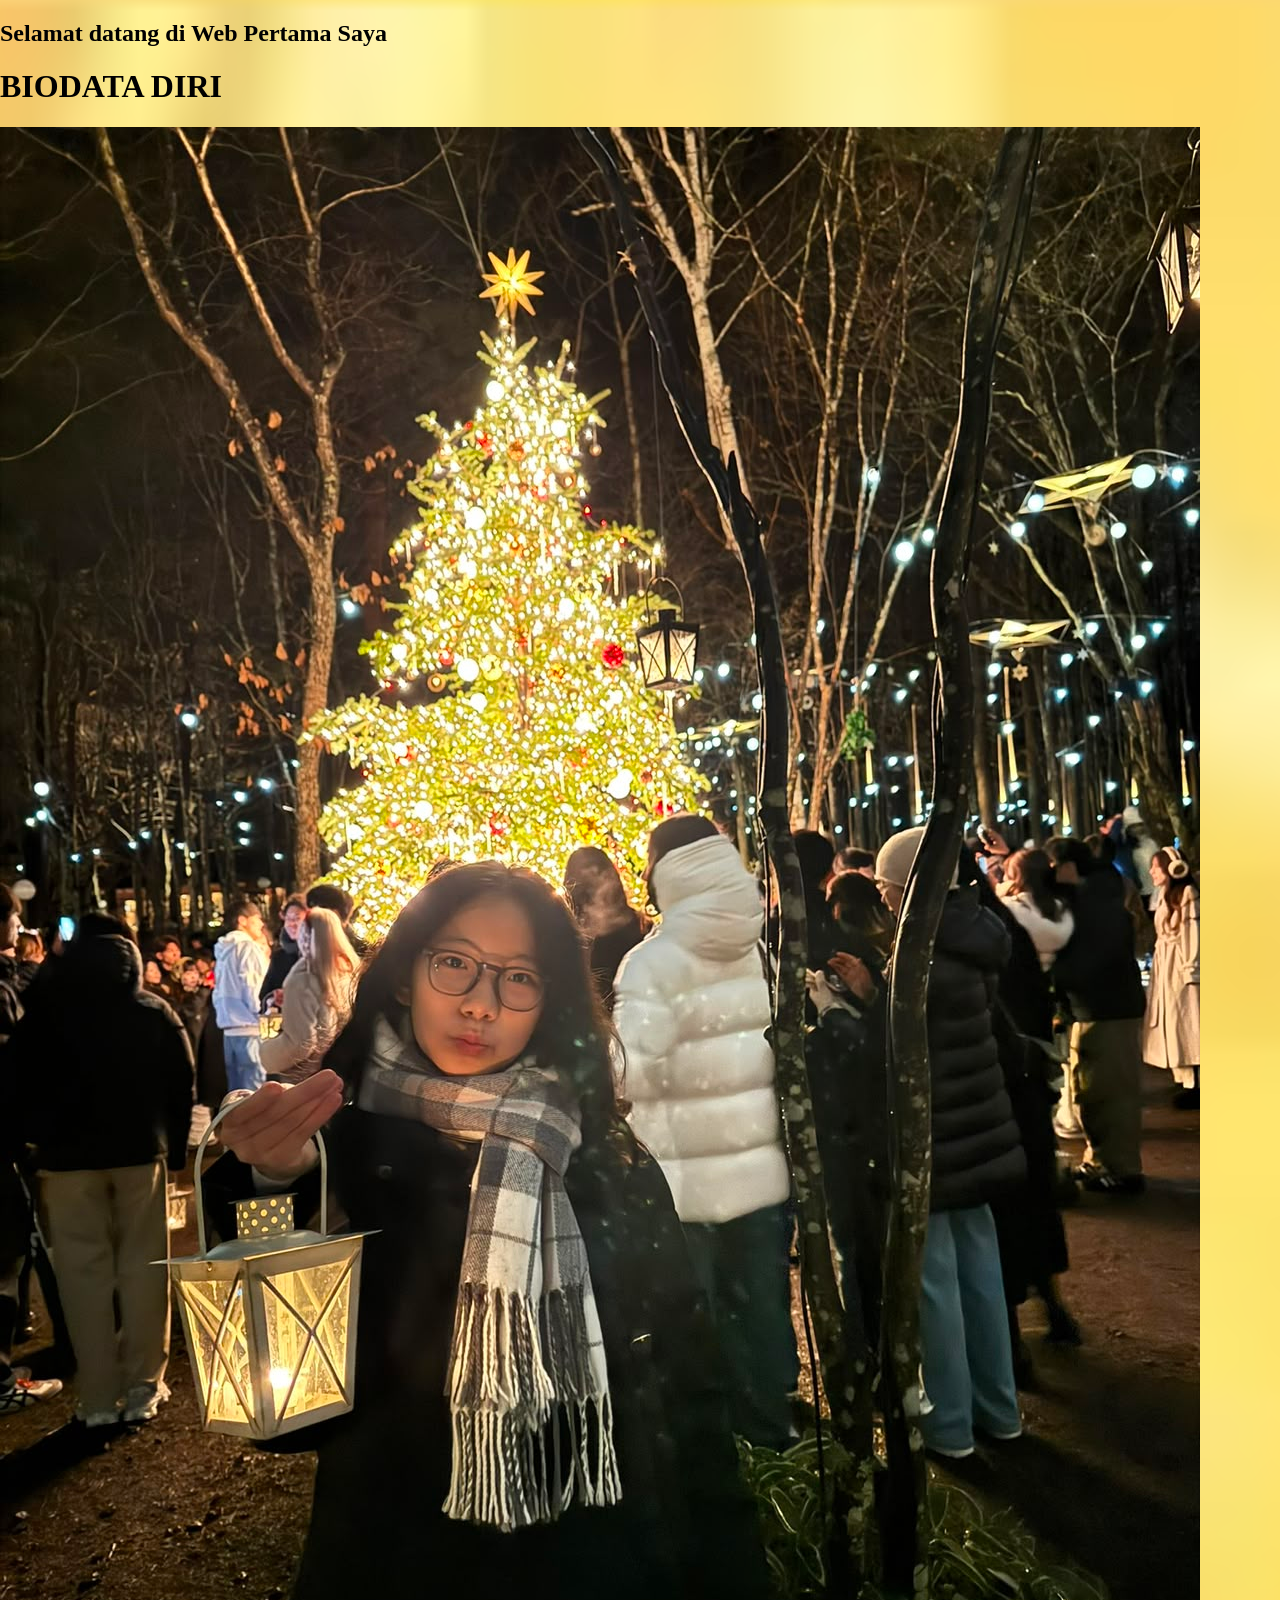
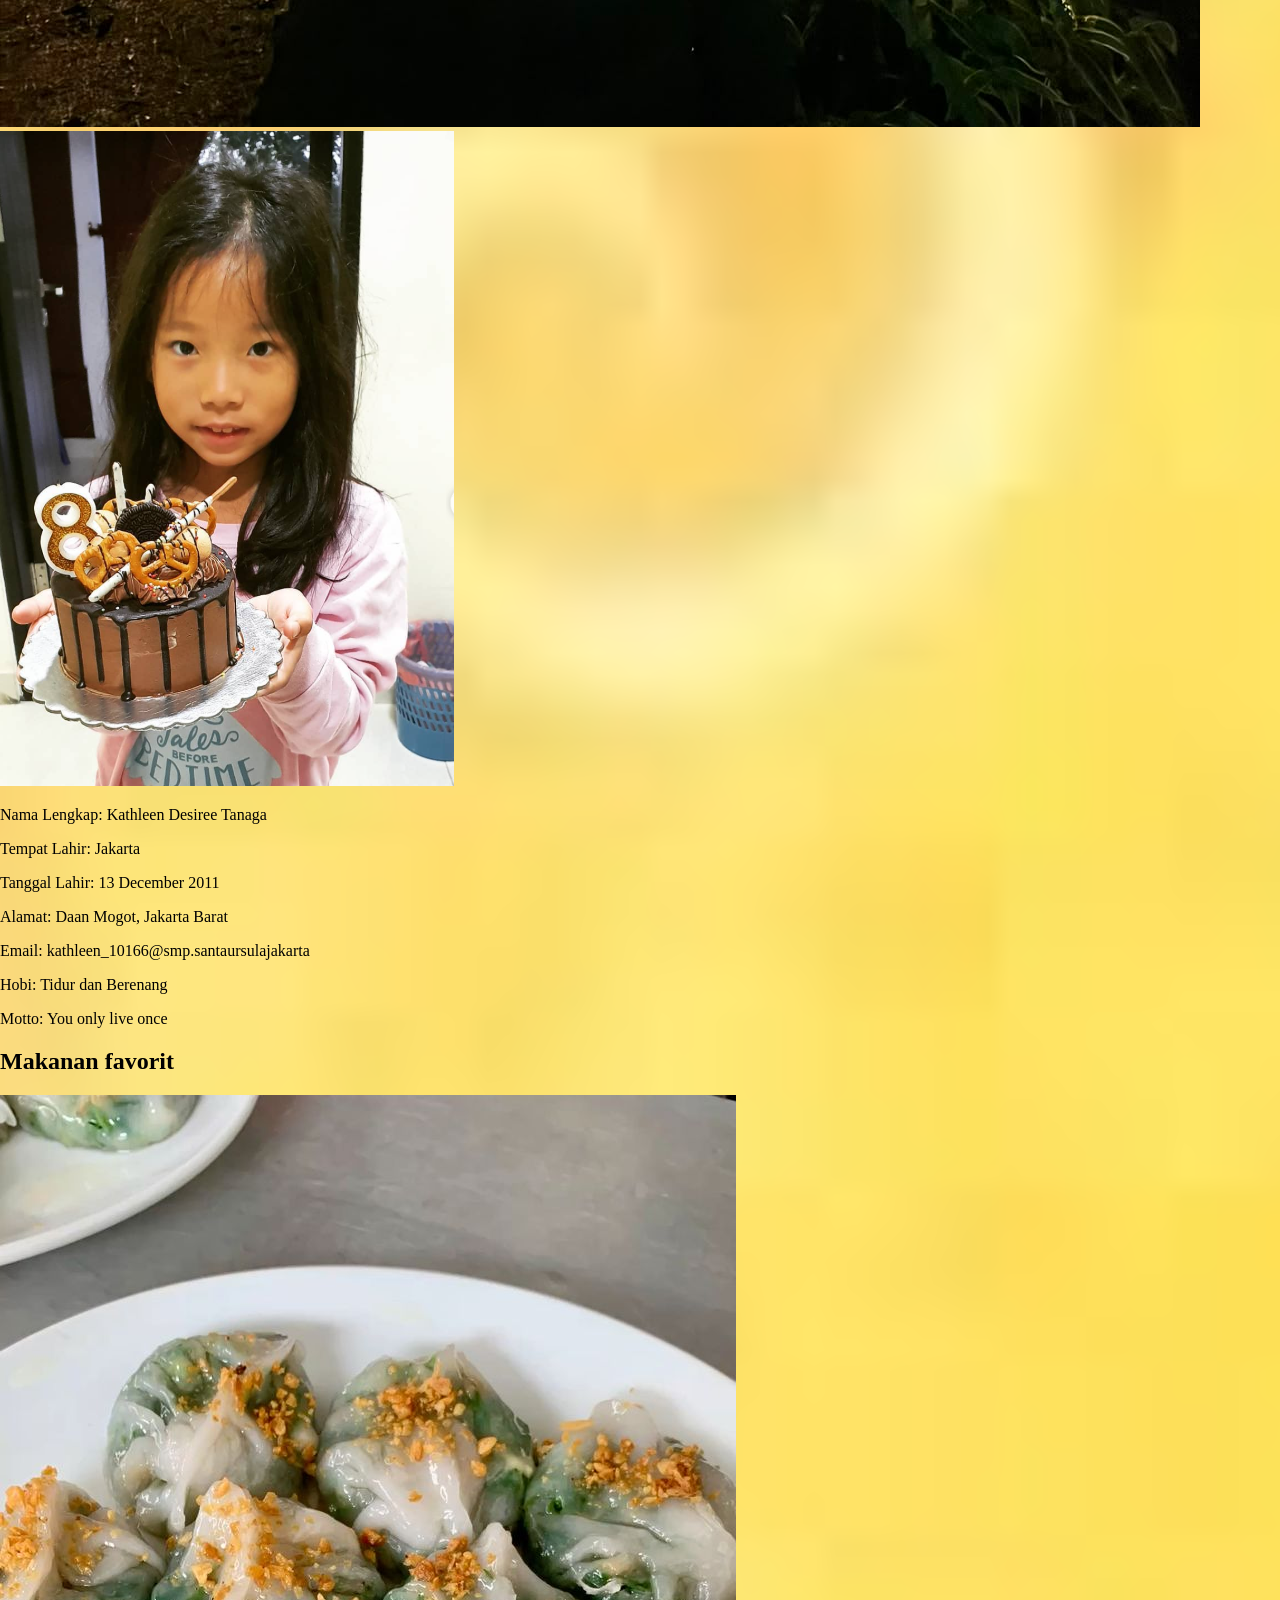
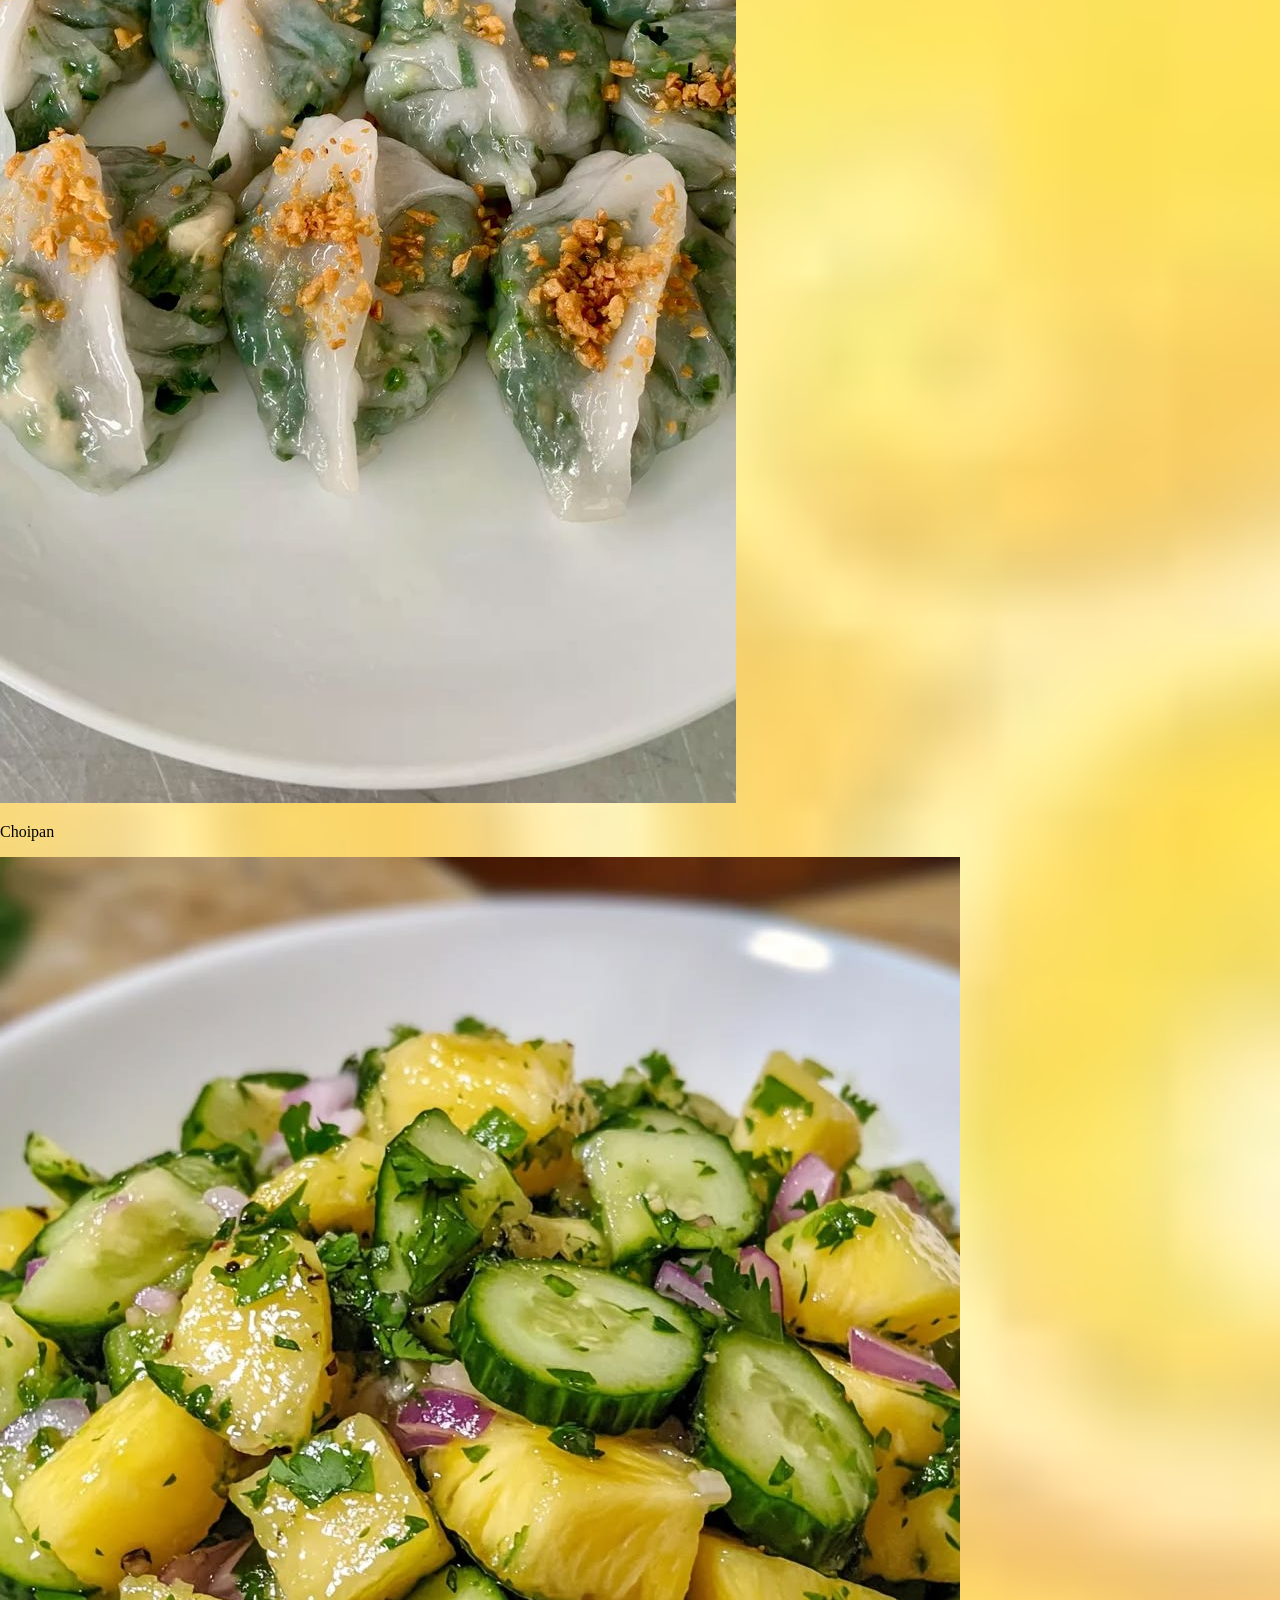
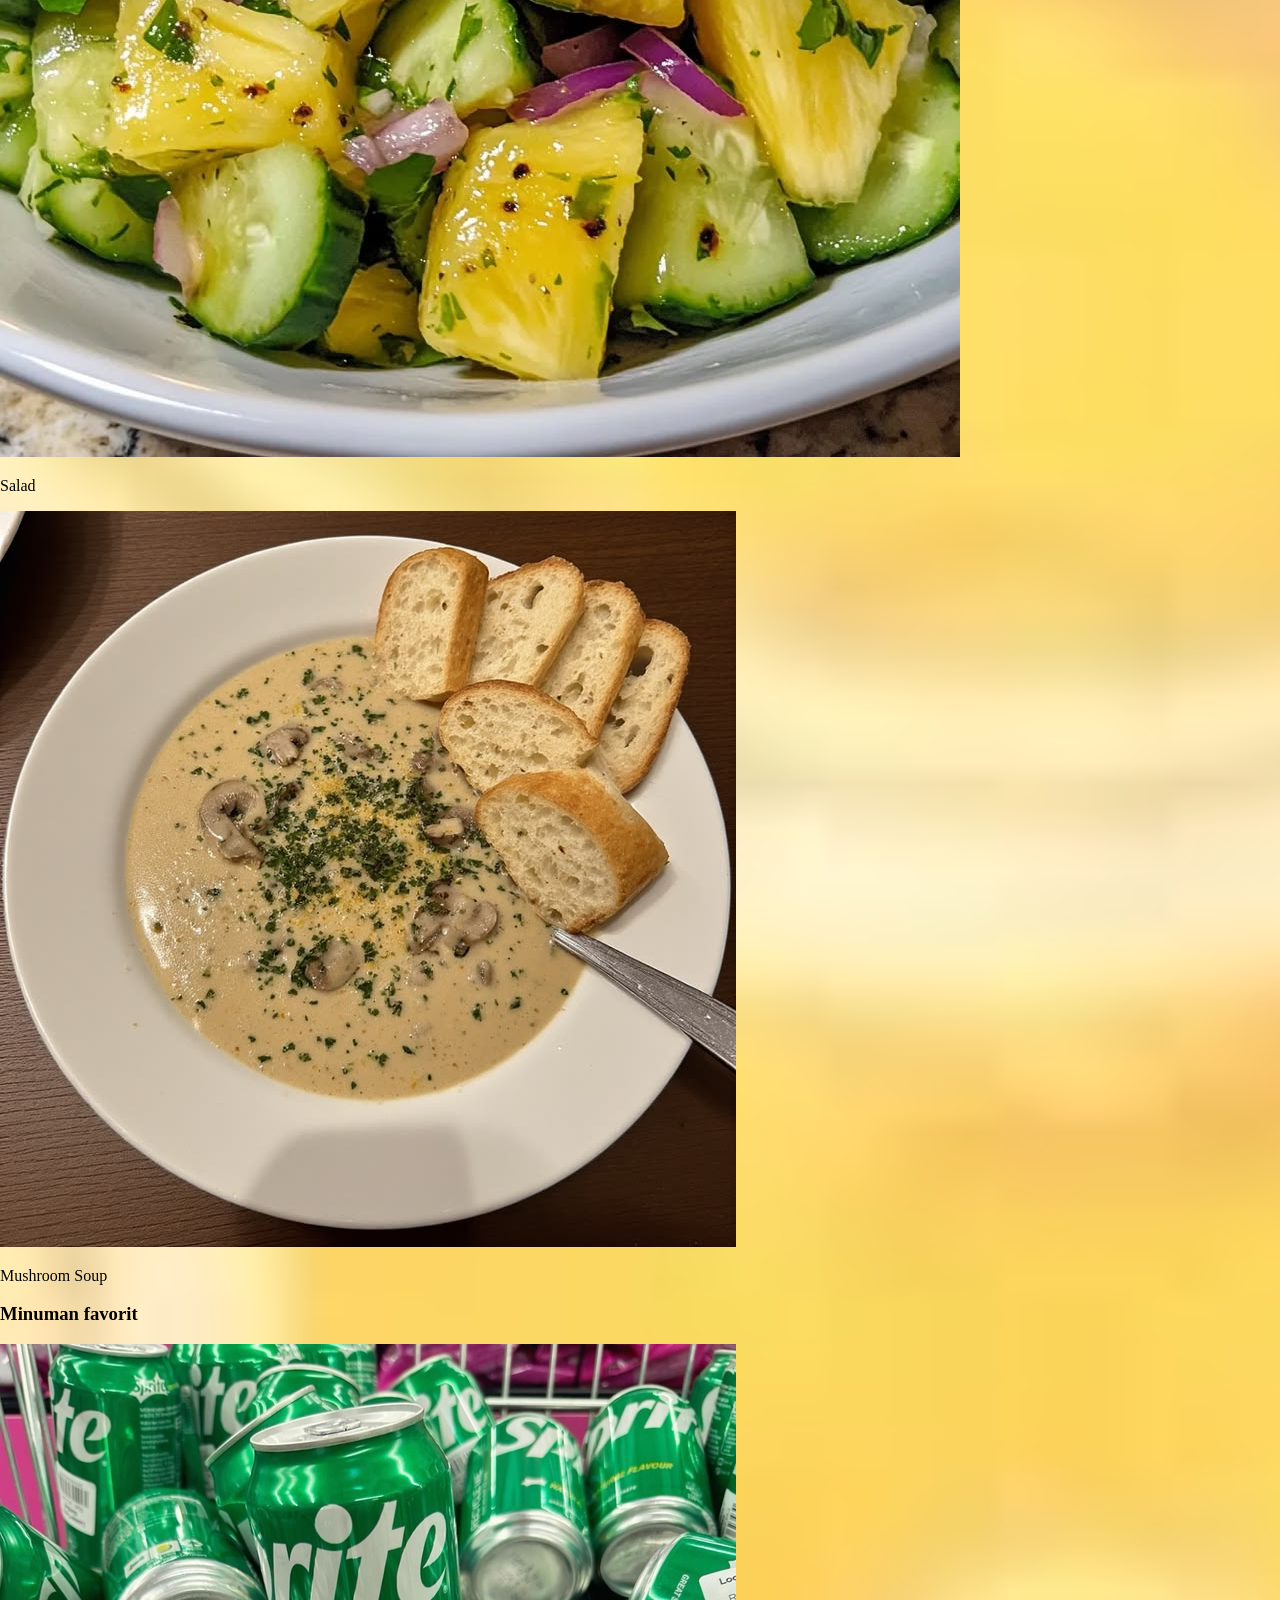
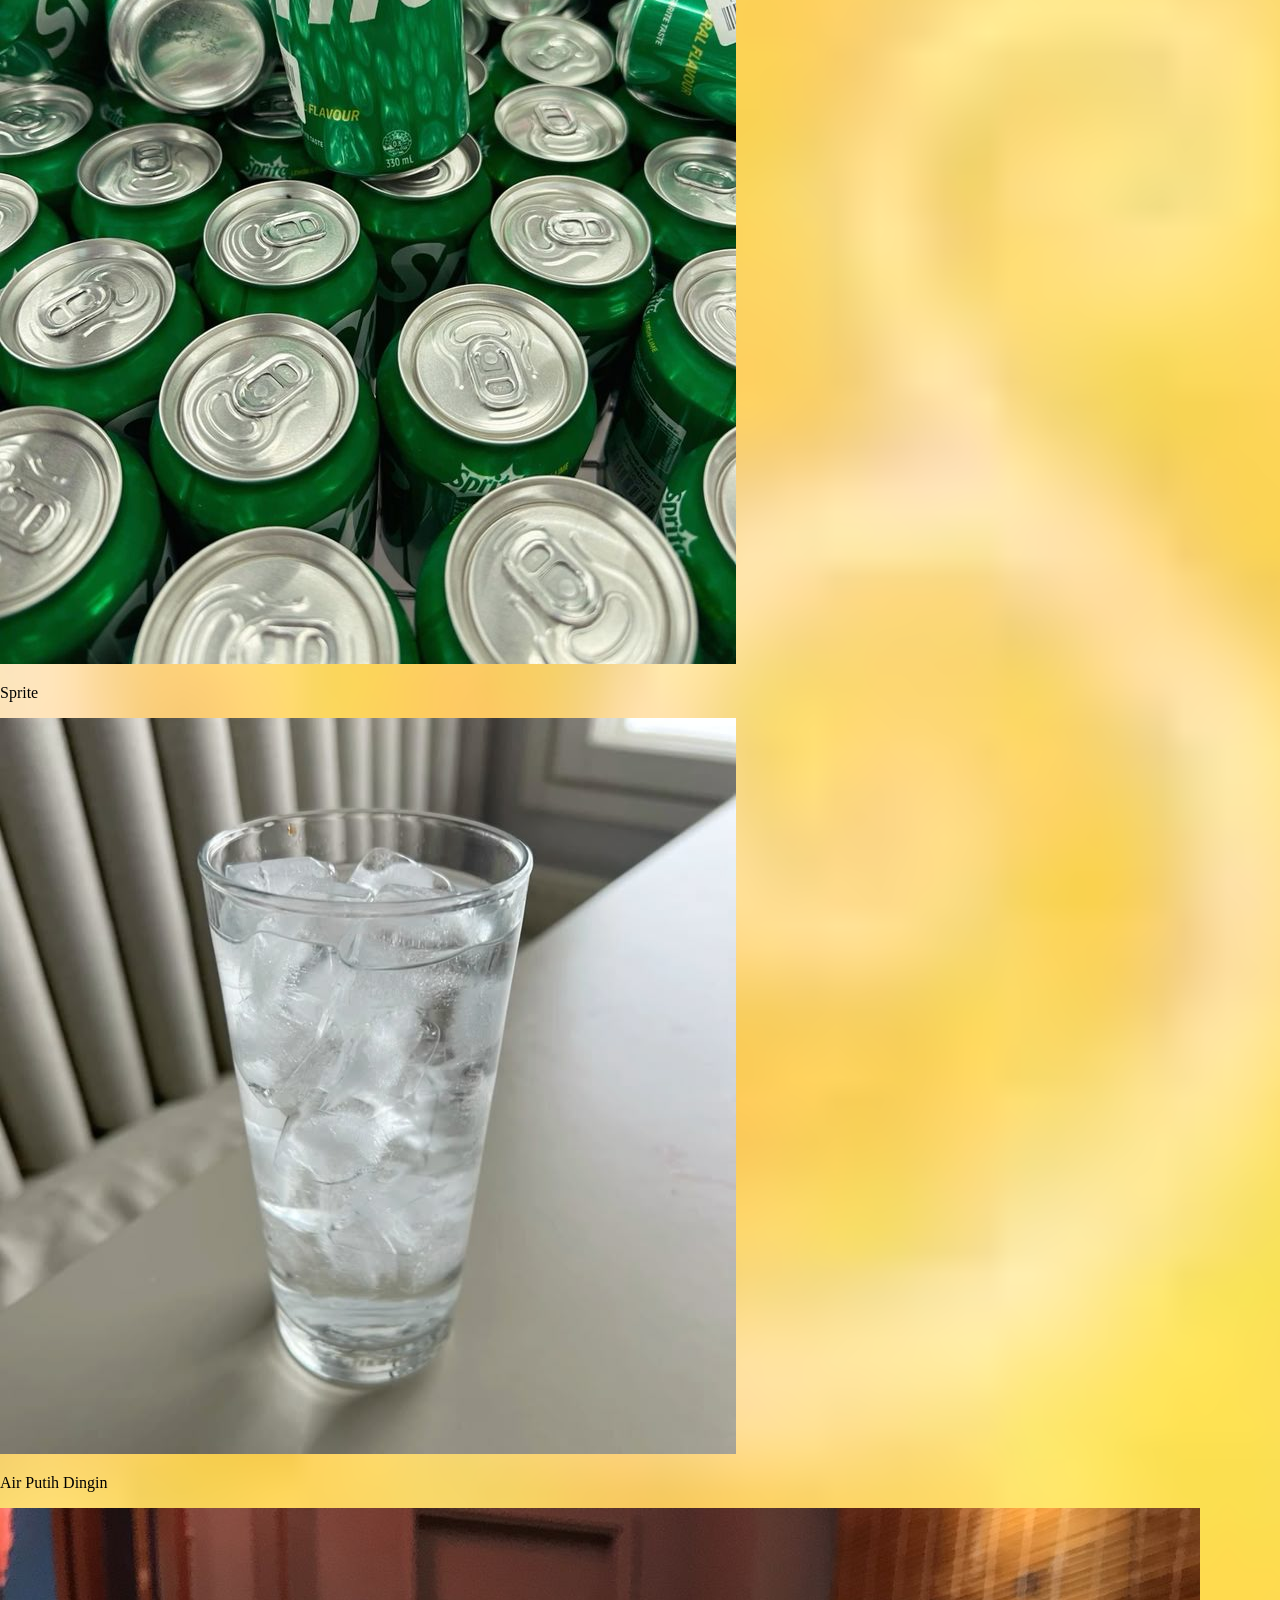
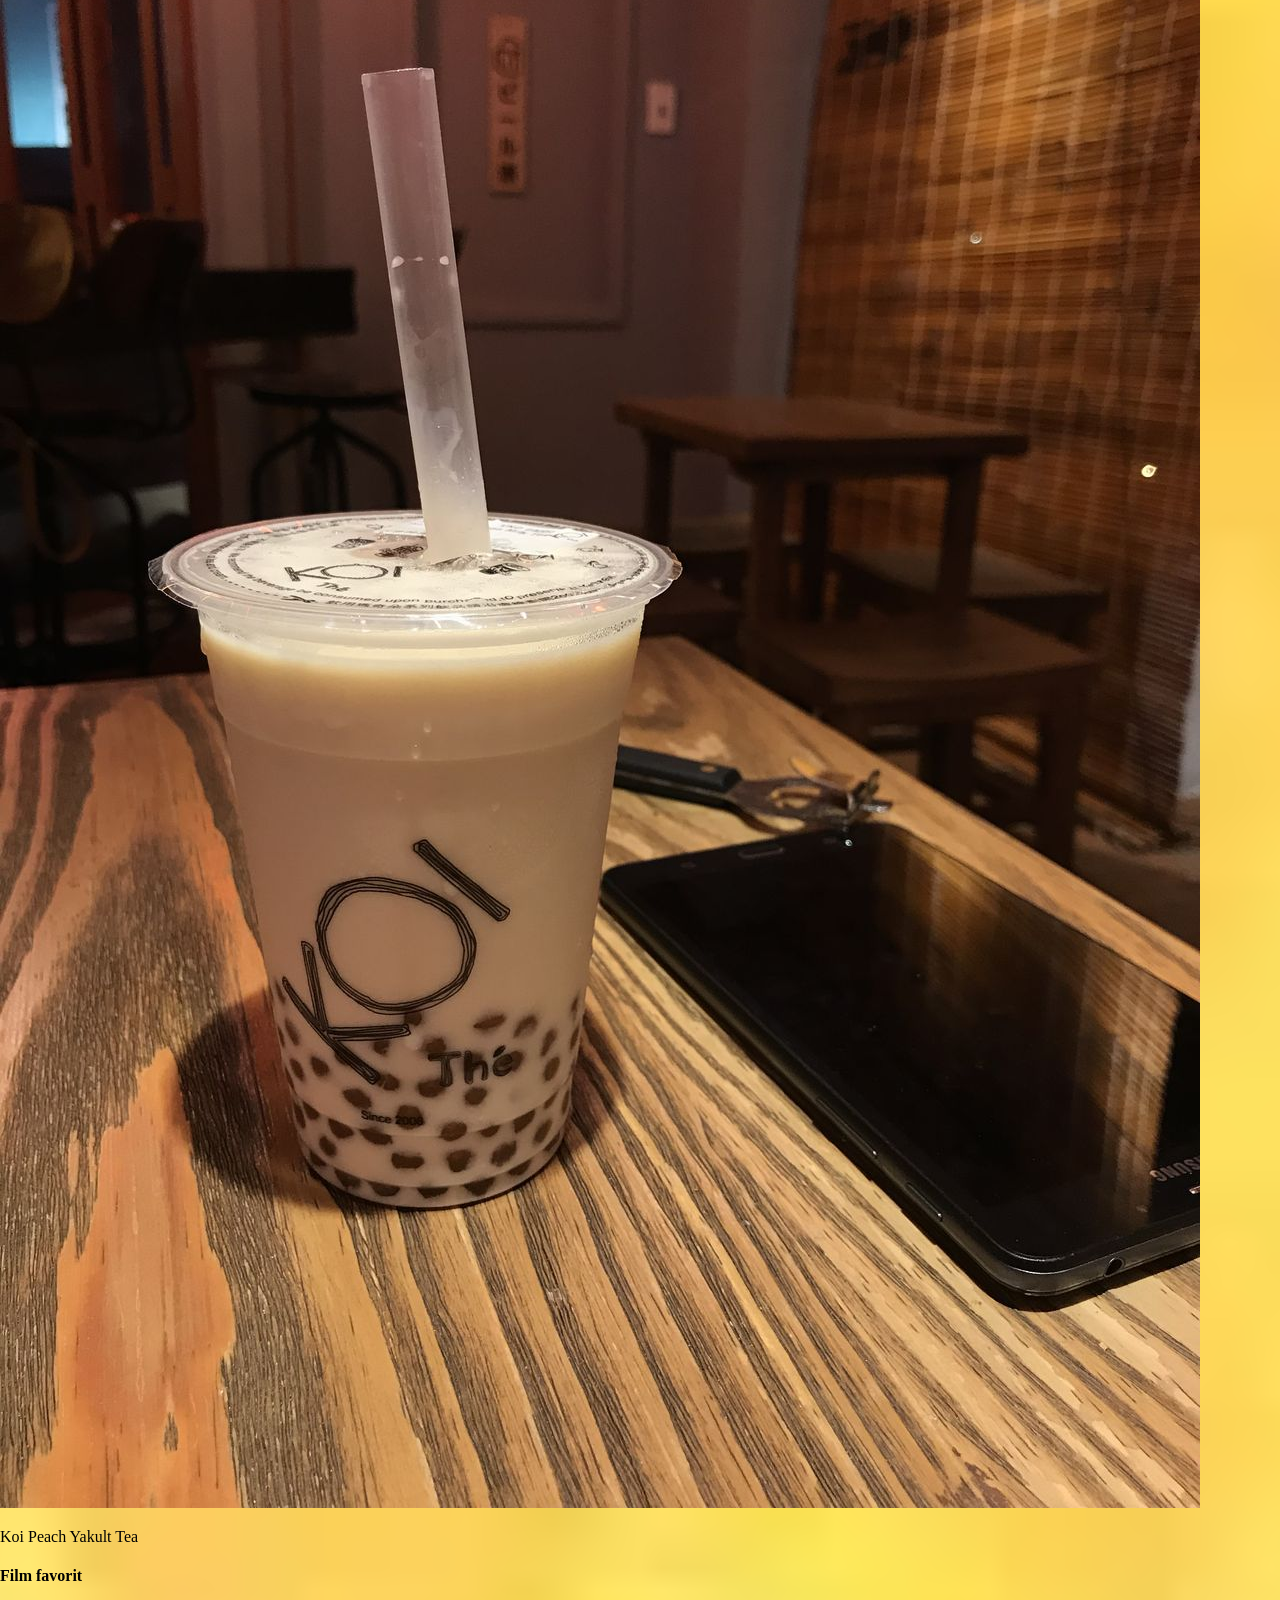
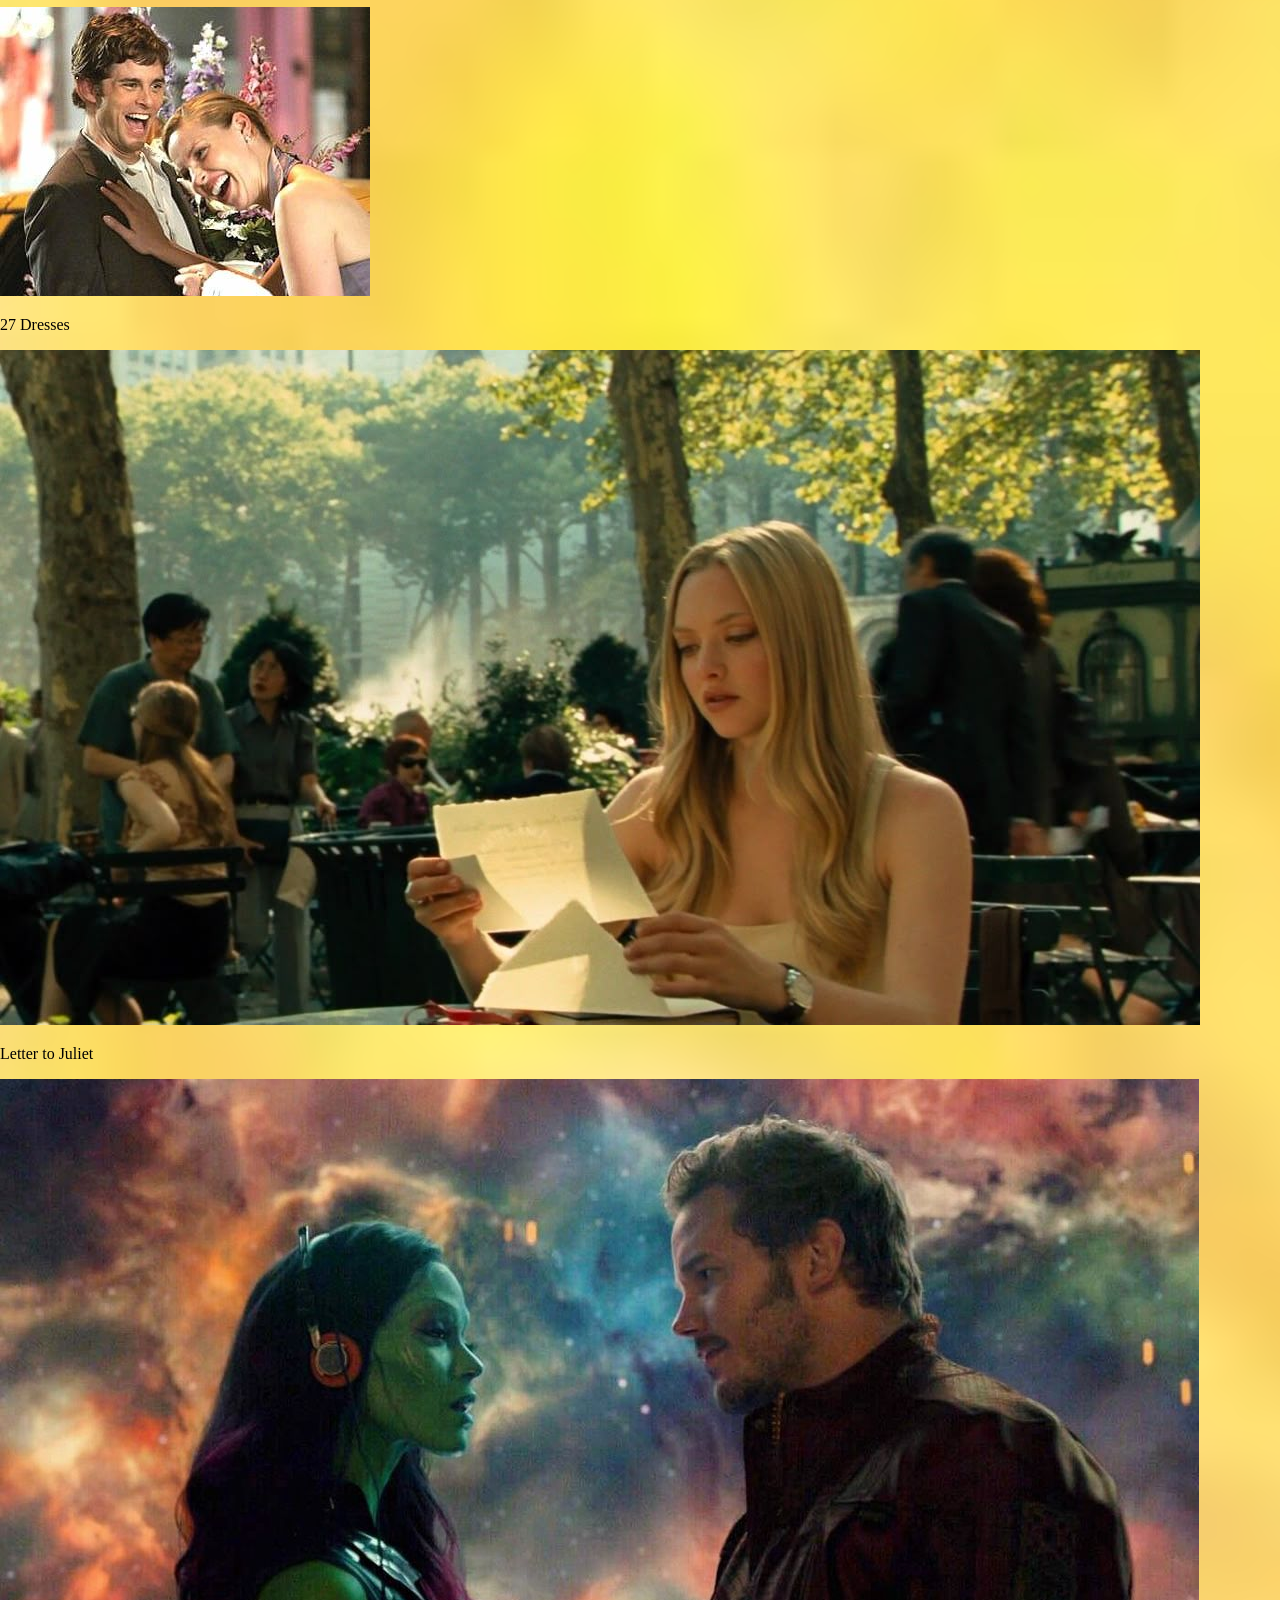
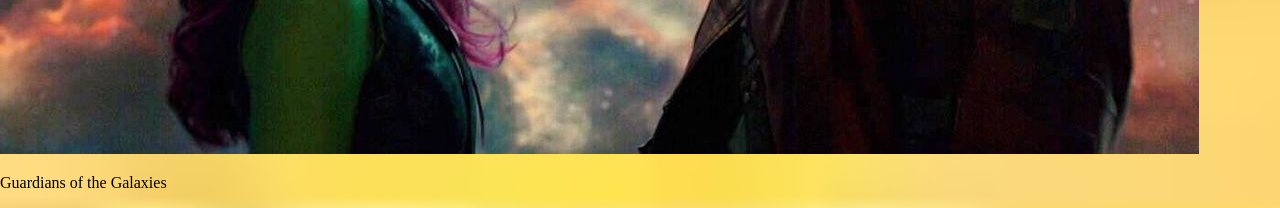
<file: biodata.html>
<!DOCTYPE html>
<html> 
<head>
    <title>Image HTML dan CSS</title>
    <link rel="stylesheet" href="biodatastyle.css">
</head>
<body>
    <h2>Selamat datang di Web Pertama Saya</h2>
    <h1>BIODATA DIRI</h1>

    <div class="biodata">
        <div class="content">
            <div class="foto">
                <img src="foto muka tik.jpg" alt="Foto Sekarang" class="top">
                <img src="foto kecil.png" alt="Foto Kecil" class="bottom">
            </div>
            <div class="isi">
                <p>Nama Lengkap: Kathleen Desiree Tanaga</p>  
                <p>Tempat Lahir: Jakarta</p>
                <p>Tanggal Lahir: 13 December 2011</p>
                <p>Alamat: Daan Mogot, Jakarta Barat</p>
                <p>Email: kathleen_10166@smp.santaursulajakarta</p>
                <p>Hobi: Tidur dan Berenang</p>
                <p>Motto: You only live once</p>
            </div>
        </div>
    </div>

    <h2>Makanan favorit</h2>
    <div class="makanan">

    <div class="choipan">
        <img src="choipan tik.jpg">
        <p>Choipan</p>
    </div>

    <div class="salad">
        <img src="salad timun.jpg">
        <p>Salad</p>
    </div>

    <div class="mushroom-soup">
        <img src="mushroom soup.jpg">
        <p>Mushroom Soup</p>
    </div>

</div>

<h3> Minuman favorit </h3>
<div class="minuman">

    <div class="sprite">
        <img src="sprite.jpg">
        <p>Sprite</p>
    </div>

    <div class="air-putih-dingin">
        <img src="air dingin.jpg">
        <p>Air Putih Dingin</p>
    </div>

    <div class="koi-peach-yakult-tea">
        <img src="koi milk tea.jpg">
        <p>Koi Peach Yakult Tea</p>
    </div>
</div>
 <h4> Film favorit </h4>
<div class="film">

    <div class="27 Dresses">
        <img src="27 dresses tik.jpg">
        <p>27 Dresses</p>
    </div>

    <div class="letters to juliet">
        <img src="letters to juliet.jpg">
        <p>Letter to Juliet</p>
    </div>

    <div class="guardians of the galaxies">
        <img src="guardians of the galaxies.jpg">
        <p>Guardians of the Galaxies</p>
    </div>   

</div>
</file>
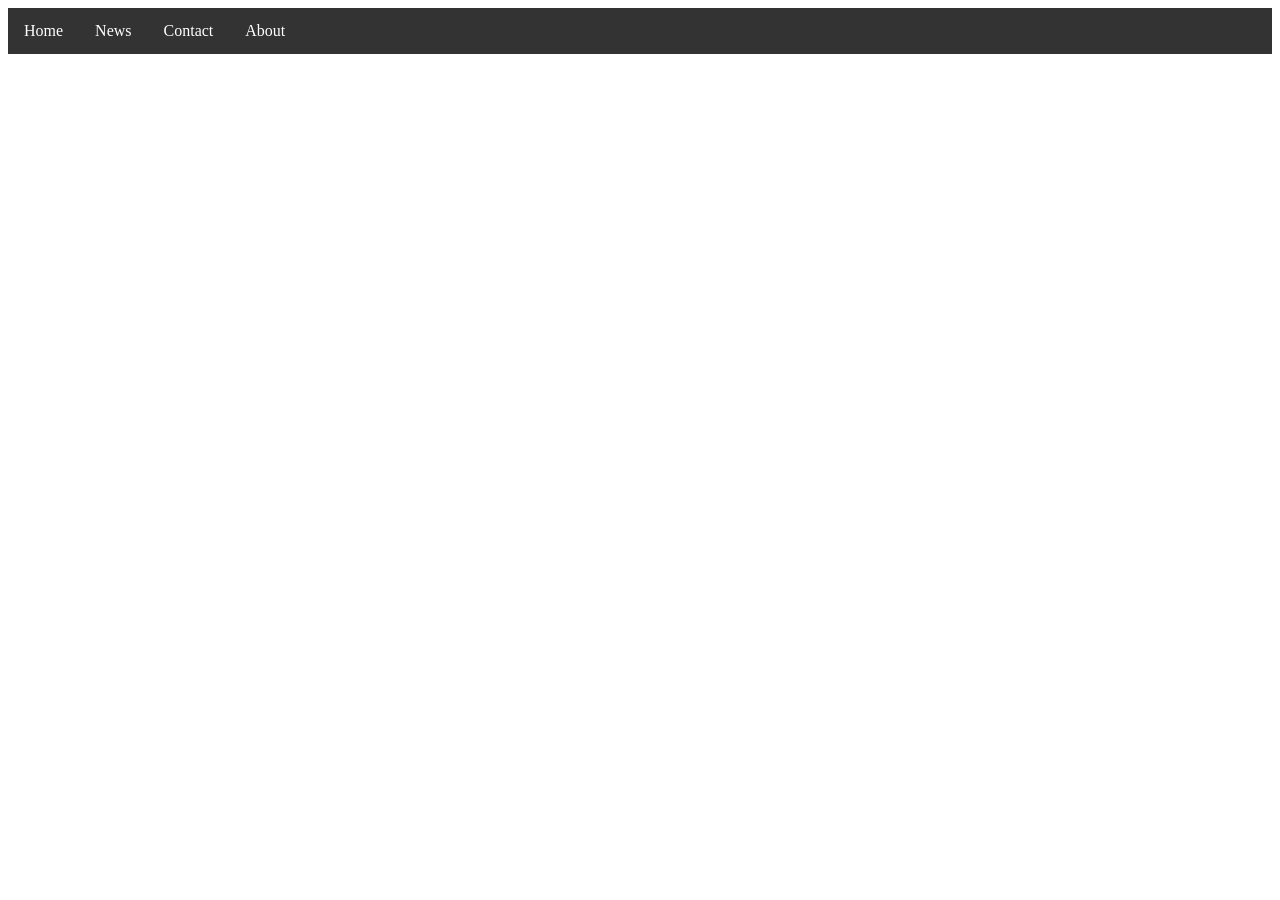
<file: dropdown.html>
<!DOCTYPE html>
<html>
    <head>
        <title>DROPDOWN</title>
        <link rel="stylesheet" href="dropdown.css">
    </head>
    <body>
        <ul>
            <li><a href="#home">Home</a></li>
            <li class="dropdown"><a href="" class="dropbtn">News</a>
            <div class="dropdown-content">
                <a href="">News1</a>
                <a href="">News2</a>
                <a href="">News3</a>
        </div>
        </li>
            <li><a href="#contact">Contact</a></li>
            <li><a href="#about">About</a></li>
        </ul>
    </body>
</html>
</file>
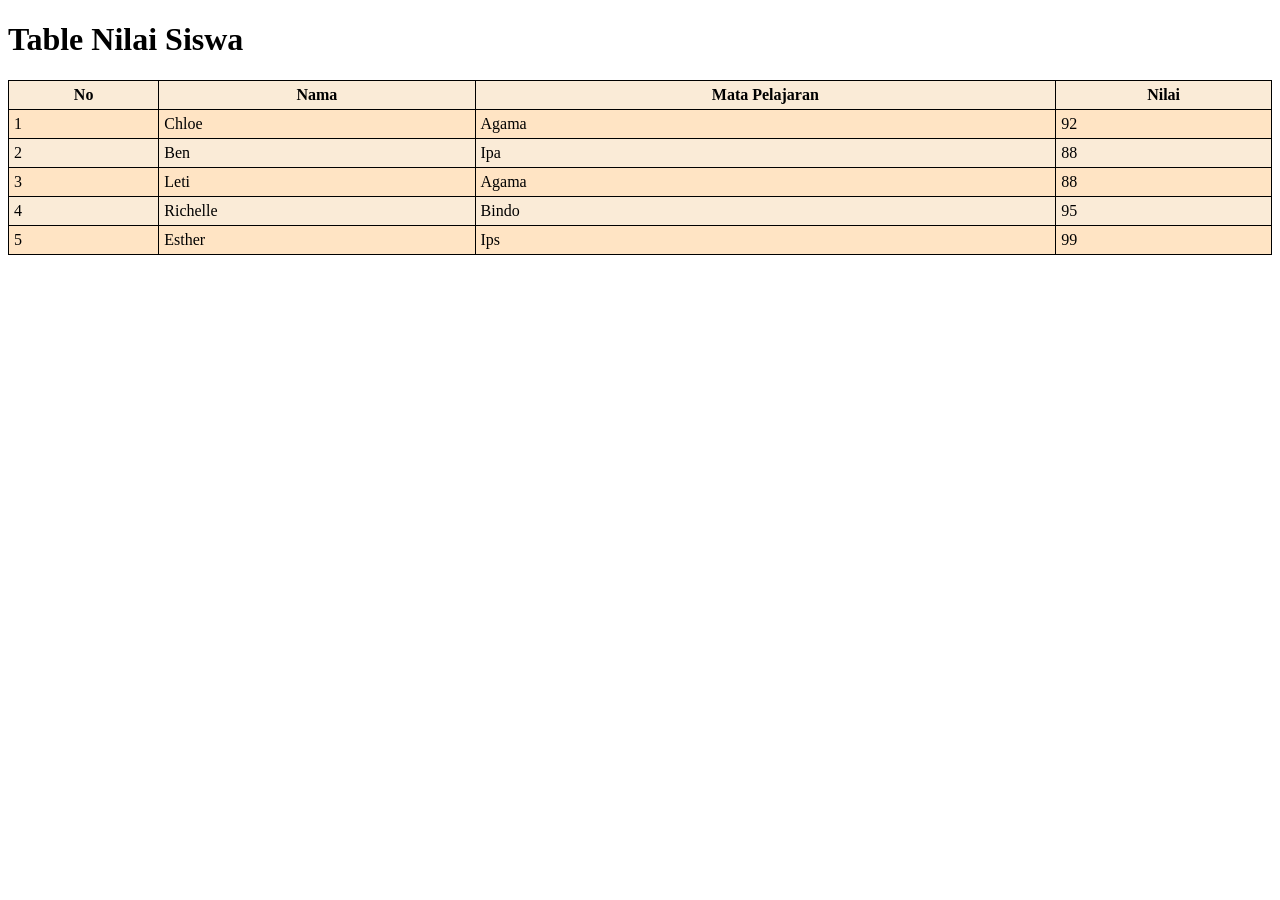
<file: perkenalan_table.html>
<!DOCTYPE html>
<html>
    <head>
        <title> Table HTMl dan CSS</title>
        <link rel="stylesheet" href="perkenalan_table.css">
    </head>
    <body>
<h1>Table Nilai Siswa</h1>
<table>
    <tr>
        <th>No</th>
        <th>Nama</th>
        <th>Mata Pelajaran</th>
        <th>Nilai</th>
    </tr>
    <tr>
        <td>1</td>
        <td>Chloe</td>
        <td>Agama</td>
        <td>92</th>
    </tr>
    <tr>
        <td>2</td>
        <td>Ben</td>
        <td>Ipa</td>
        <td>88</th>
    </tr>
    <tr>
        <td>3</td>
        <td>Leti</td>
        <td>Agama</td>
        <td>88</th>
    </tr>
    <tr>
        <td>4</td>
        <td>Richelle</td>
        <td>Bindo</td>
        <td>95</th>
    </tr> 
 <tr>
        <td>5</td>
        <td>Esther</td>
        <td>Ips</td>
        <td>99</th>
    </tr>

</table>
    </body>
</html>
</file>
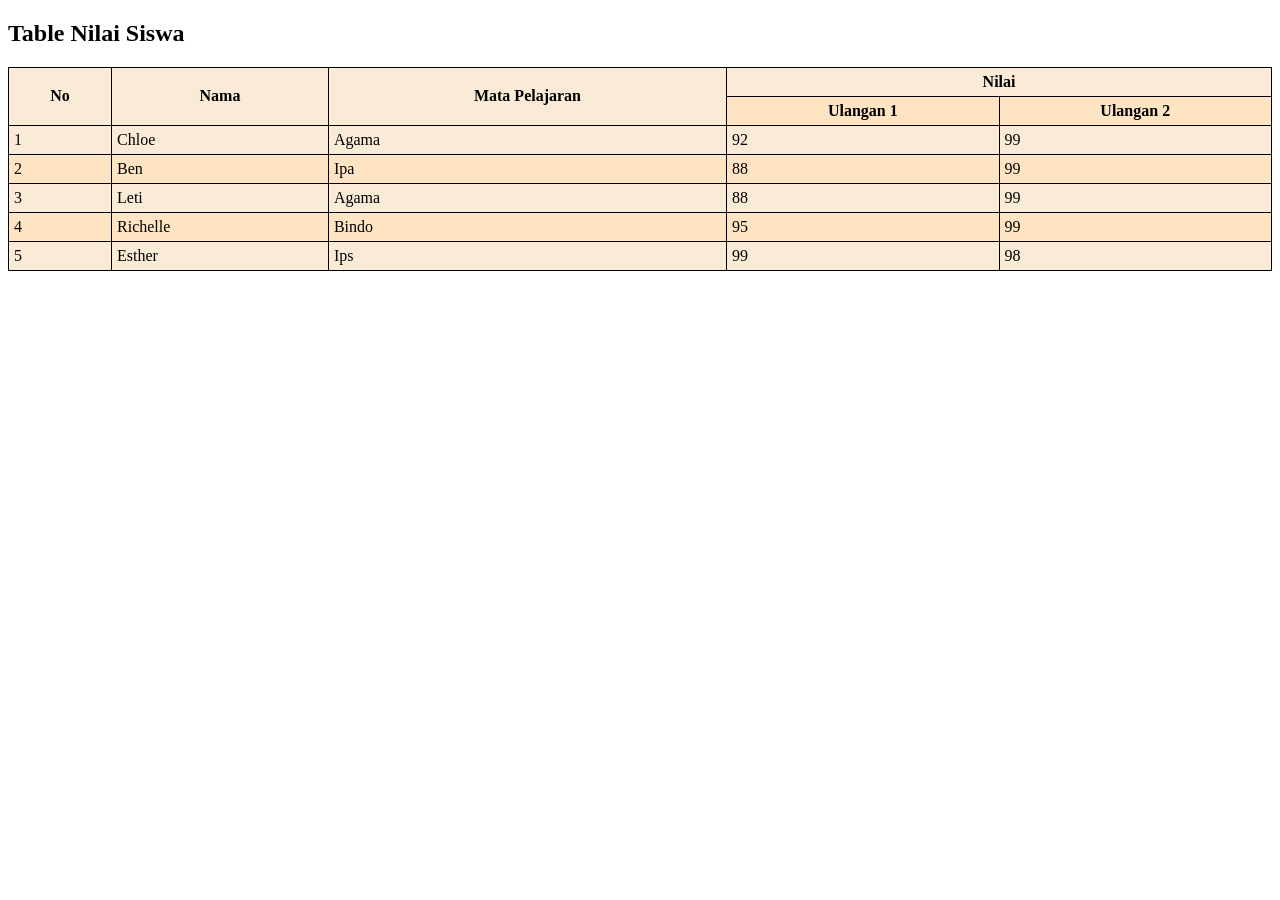
<file: table_gabungan.html>
<!DOCTYPE html>
<head>
    <html>
        <head>
    <title>Table HTML dan CSS</title>
    <link rel="stylesheet" href="table_gabungan.css">
   </head>
   <body>
    <h2>Table Nilai Siswa</h2>
    <table>
        <tr>
            <th rowspan="2">No</th>
            <th rowspan="2">Nama</th>
            <th rowspan="2">Mata Pelajaran</th>
            <th colspan="2">Nilai</th>
        </tr>
        <tr>
            <th>Ulangan 1</th>
            <th>Ulangan 2</th>
        </tr>
     <tr>
        <td>1</td>
        <td>Chloe</td>
        <td>Agama</td>
        <td>92</th>  <td>99</td>
    </tr>
    <tr>
        <td>2</td>
        <td>Ben</td>
        <td>Ipa</td>
        <td>88</th> <td>99</td>
    </tr>
    <tr>
        <td>3</td>
        <td>Leti</td>
        <td>Agama</td>
        <td>88</th>
             <td>99</td>
    </tr>
    <tr>
        <td>4</td>
        <td>Richelle</td>
        <td>Bindo</td>
        <td>95</th>
             <td>99</td>
    </tr> 
 <tr>
        <td>5</td>
        <td>Esther</td>
        <td>Ips</td>
        <td>99</td>
         <td>98</td>
    </tr>
    </table>
   </body>
    </html>
</file>
<file: biodatastyle.css>
body {
    background-image: url("wallpaper\ tik.jpg");
    background-size: cover;
    background-position: center;
}

body {
margin: 0;
}
</file>
<file: dropdown.css>
ul {
list-style-type: none;
margin: 0;
padding: 0;
overflow: hidden;
background-color: #333;
}
li {
float: left;
}
li a, .dropbtn{
display: inline-block;
color: white;
text-align: center;
padding: 14px 16px;
text-decoration: none;
}
li a:hover, .dropdown:hover .dropbtn{
background-color: red;
}
li.dropdown{
display: inline-block;
}
.dropdown-content{
display: none;
position: absolute;
background-color: #f9f9f9;
min-width: 160px;
box-shadow: 0px 8px 16px 0px rgba(0,0,0,0.2);
z-index: 1;
}
.dropdown-content a{
color: black;
padding: 12px 16px;
text-decoration: none;
display: block;
text-align: left;
}
.dropdown-content a:hover {background-color:
#f1f1f1;}
.dropdown:hover .dropdown-content {
display: block;
}
</file>
<file: perkenalan_table.css>
table,th,td{
    border:1px solid black;
}
table{
    border-collapse: collapse;
    width: 100%;
    background-color: antiquewhite;
}
th,td{
    padding: 5px;
}
tr:nth-child(even){
    background-color: bisque;
}
tr:hover{
    background-color: aquamarine;
}
</file>
<file: table_gabungan.css>
table,th,td{
    border:1px solid black;
}
table{
    border-collapse: collapse;
    width: 100%;
    background-color: antiquewhite;
}
th,td{
    padding: 5px;
}
tr:nth-child(even){
    background-color: bisque;
}
tr:hover{
    background-color: aquamarine;
}
</file>
